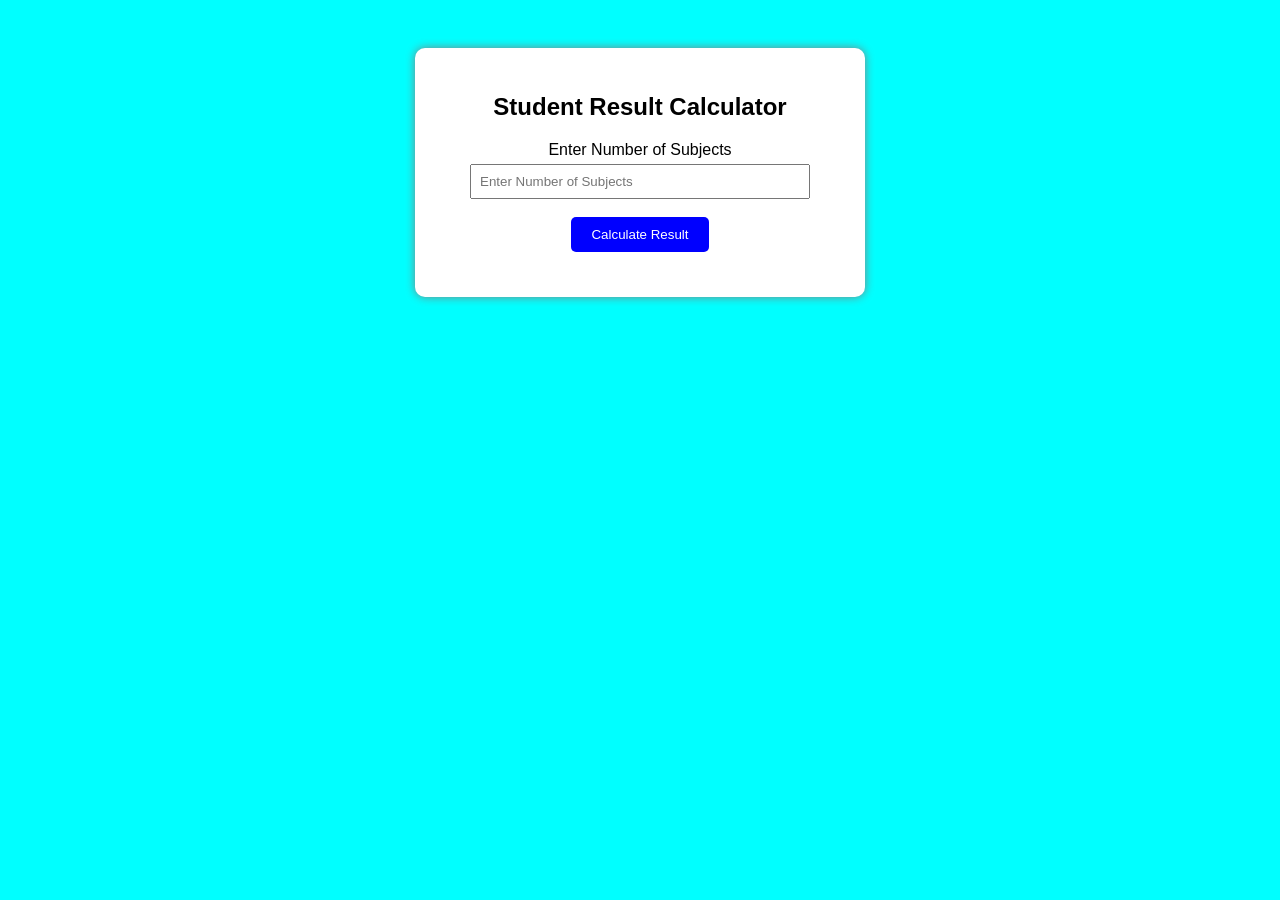
<file: lab/exp-1/index.html>
<!DOCTYPE html>
<html lang="en">
<head>
    <meta charset="UTF-8">
    <meta name="viewport" content="width=device-width, initial-scale=1.0">
    <title>Student Result Calculator</title>
     <link rel="stylesheet" href="index.css">
</head>
<body>
      <div class="container">
<h2>Student Result Calculator</h2>
<label>Enter Number of Subjects</label>
<input type="number" id="subjects" placeholder="Enter Number of Subjects"><br><br>
<button onclick="calculateResult()">Calculate Result</button>
<div id="result"></div>
</div>
    <script src="index.js"></script>
    
</body>
</html>
</file>
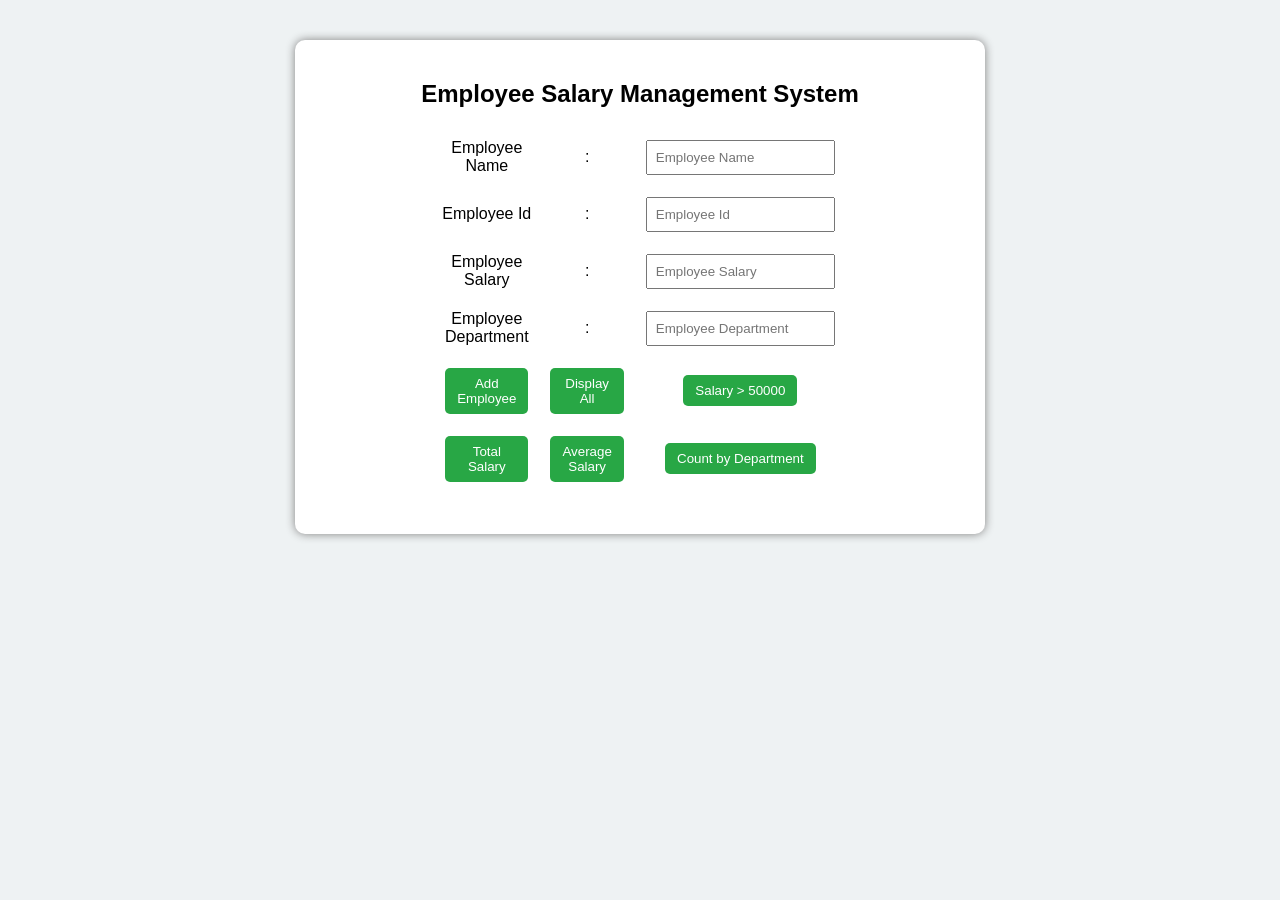
<file: lab/exp-2/index.html>
<!DOCTYPE html>
<html lang="en">
<head>
    <meta charset="UTF-8">
    <meta name="viewport" content="width=device-width, initial-scale=1.0">
    <title>Employee Salary Management System</title>
     <link rel="stylesheet" href="index.css">
</head>
<body>
        <div class="container">
            
        <h2>Employee Salary Management System</h2>
        <table width="50%" border="0" align="center" cellpadding="5" cellspacing="2">
            <tr>
                <td><label for="">Employee Name</label></td>
                <td>: </td>
                <td> <input type="text" id="name" placeholder="Employee Name"></td>
            </tr>

             <tr>
                <td><label for="">Employee Id</label></td>
                <td>: </td>
                <td> <input type="text" id="empId" placeholder="Employee Id"></td>
            </tr>

             <tr>
                <td><label for="">Employee Salary</label></td>
                <td>: </td>
                <td> <input type="number" id="salary" placeholder="Employee Salary"></td>
            </tr>

             <tr>
                <td><label for="">Employee Department</label></td>
                <td>: </td>
                <td> <input type="text" id="dept" placeholder="Employee Department"></td>
            </tr>

            <tr>
                <td><button onclick="addEmployee()">Add Employee</button></td>
                <td><button onclick="displayEmployees()">Display All</button></td>
                <td><button onclick="filterSalary()">Salary > 50000</button></td>
            </tr>

            <tr>
                <td><button onclick="totalSalary()">Total Salary</button></td>
                <td><button onclick="averageSalary()">Average Salary</button></td>
                <td><button onclick="countDepartment()">Count by Department</button></td>
            </tr>
        </table>
       
        <div id="output"></div>
    </div>
    <script src="index.js"></script>
    
</body>
</html>
</file>
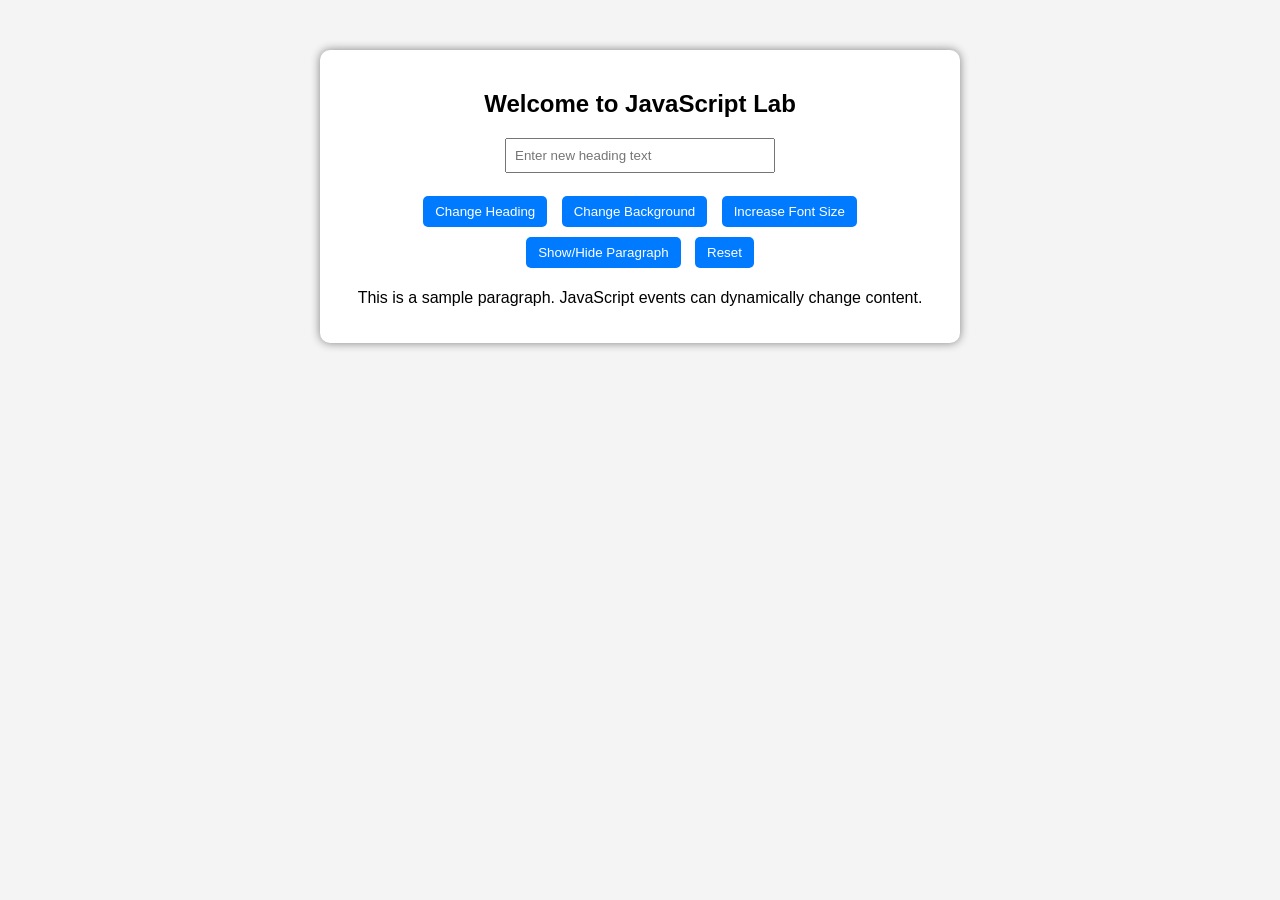
<file: lab/exp-3/index.html>
<!DOCTYPE html>
<html lang="en">
<head>
    <meta charset="UTF-8">
    <meta name="viewport" content="width=device-width, initial-scale=1.0">
    <title>DOM events</title>
    <link rel="stylesheet" href="style.css">
</head>
<body>
  
 <div class="container">
    <h2 id="mainHeading">Welcome to JavaScript Lab</h2>

    <input type="text" id="userInput" placeholder="Enter new heading text">

    <br><br>

    <button id="changeTextBtn">Change Heading</button>
    <button id="bgColorBtn">Change Background</button>
    <button id="fontSizeBtn">Increase Font Size</button>
    <button id="toggleBtn">Show/Hide Paragraph</button>
    <button id="resetBtn">Reset</button>

    <p id="paragraph">
        This is a sample paragraph. JavaScript events can dynamically change content.
    </p>
</div>

    <script src="index.js"></script>
</body>
</html>
</file>
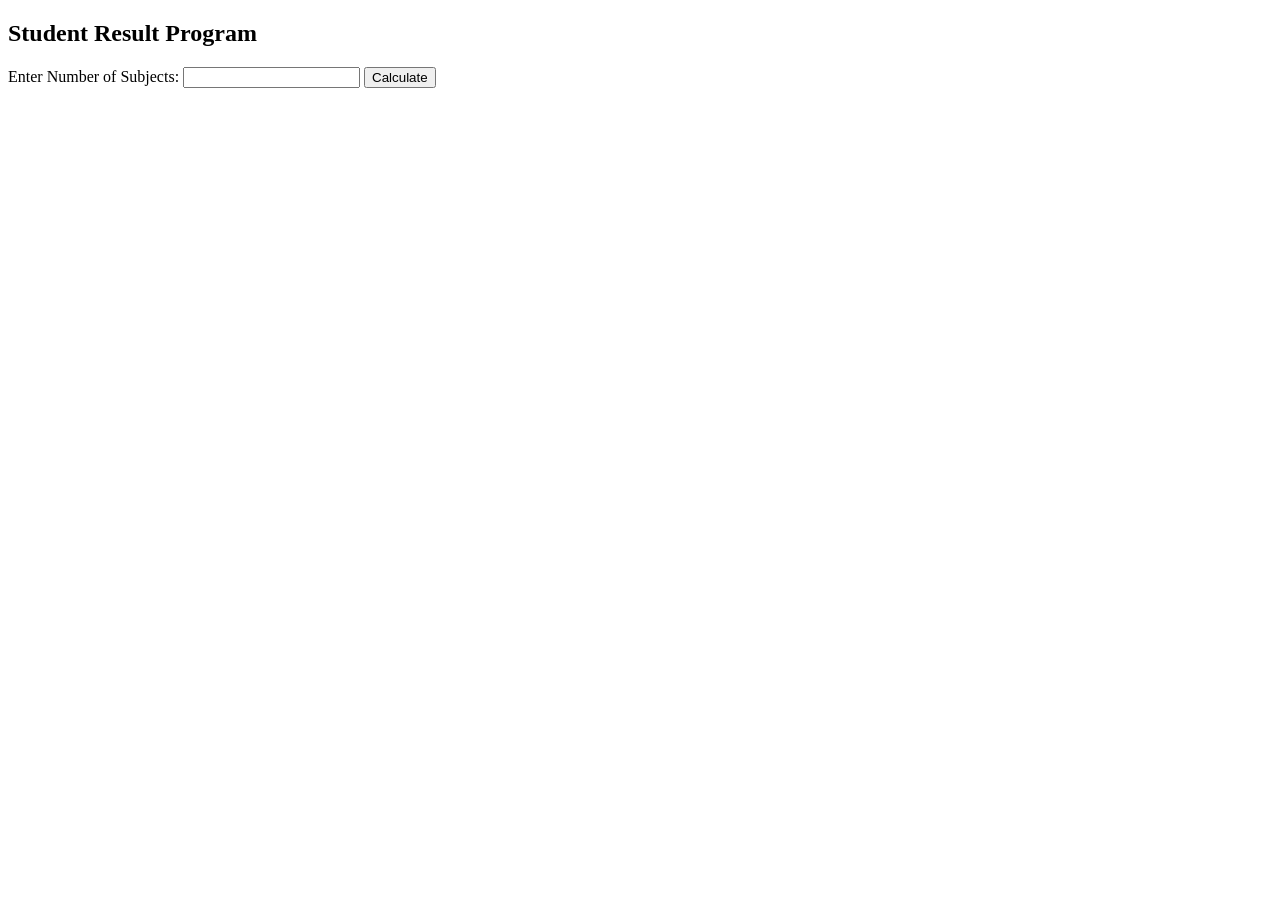
<file: asi.html>
<!DOCTYPE html>
<html>
<head>
<title>Student Result</title>
</head>
<body>
<h2>Student Result Program</h2>
Enter Number of Subjects:
<input type="number" id="sub">
<button onclick="result()">Calculate</button>
<p id="output"></p>
<script>
function result(){
var subjects = document.getElementById("sub").value;
var total = 0;
for(var i=1; i<=subjects; i++)
{
var marks = prompt("Enter marks of subject " + i);
total = total + Number(marks);
}
var average = total / subjects;
var grade;
if(average >= 60)
{
grade = "A";
}
else if(average >= 50)
{
grade = "B";
}
else if(average >= 40)
{
grade = "C";
}
else
{
grade = "Fail";
}
document.getElementById("output").innerHTML =
"Total Marks = " + total + "<br>" +
"Average Marks = " + average + "<br>" +
"Grade = " + grade;
}
</script>
</body>
</html>
</file>
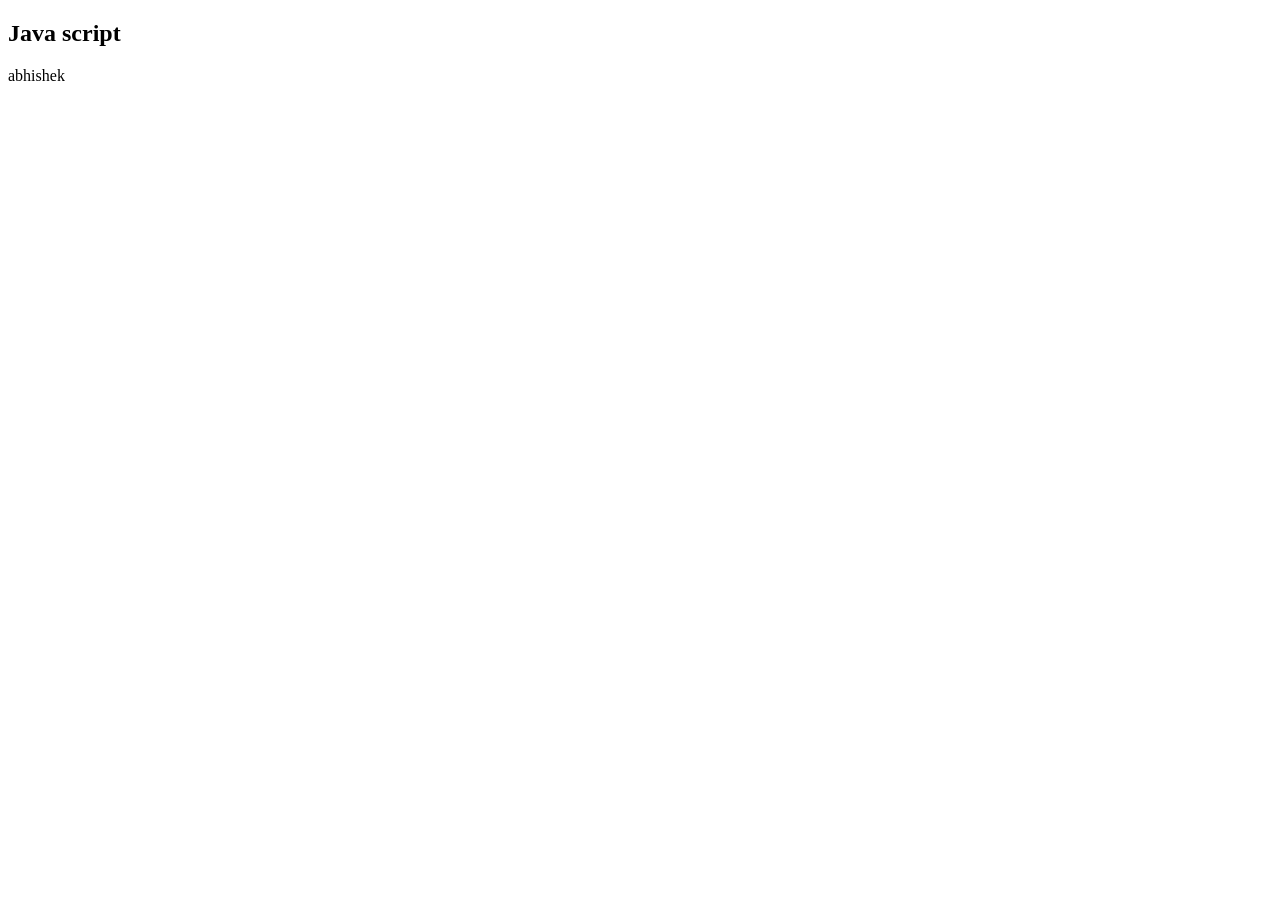
<file: demo.html>
<!DOCTYPE html>
<html lang="en">
<head>
    <meta charset="UTF-8">
    <meta name="viewport" content="width=device-width, initial-scale=1.0">
    <title>introduction</title>
</head>
<body>
    <h2>Java script</h2>
    <script>//JavaScript variables are containers used to store data values. They are declared using the 
       // keywords var, let, or const, with let and const being the preferred methods in modern JavaScript. 
        //JavaScript is a dynamically typed language, meaning you don't need to specify the data type
         //(e.g., number, string) when declaring a variable.  
        
        //using var keyword
        var myName ="abhishek";//
        // a global object that serves as the entry point to the web page's content, known as the Document Object Model (DOM)
        document.write(myName);// op on browser
        console.log(myName);//op on console window
        </script>
        <script>
            // js exectuion and scope 
            function hello(){
                var msg=" thanks to visit !";
                //console.log(msg); // LOCAL OR BLOCK
            }
            hello();
            // variable declaration using let and const

            let myRollno=202501010165;
            console.log(myRollno);

            myRollno=202501010165; // no redeclare but can be reassigned
            console.log(myRollno);


            const myPhoneno=9219264188;
            console.log(myPhoneno);
            // myPhoneno= 232427; // no redeclared 
             console.log(myPhoneno);

        </script>

</body>

</html>
</file>
<file: lab/exp-1/index.css>
body{
    font-family: Arial;
    background-color: aqua;
    text-align: center;
    padding: 40px;
}
.container{
    background-color: white;
    padding: 25px;
    width: 400px;
    margin: auto;
    border-radius: 10px;
    box-shadow: 0px 0px 10px grey;
}
input{
    padding: 8px;
    width: 80%;
    margin-top: 5px;
}
button{
    padding: 10px 20px;
    background-color:blue;
    color: white;
    border: none;
    border-radius: 5px;
    cursor: pointer;
}
button:hover{
    background-color: navy;
}
#result{
    margin-top: 20px;
    font-weight: bold;
    font-size: 18px;
}
</file>
<file: lab/exp-2/index.css>
body {
    font-family: Arial;
    background-color: #eef2f3;
    text-align: center;
}
.container {
    width: 650px;
    margin: 40px auto;
    padding: 20px;
    background: white;
    border-radius: 10px;
    box-shadow: 0 0 10px gray;
}
input {
    padding: 8px;
    margin: 5px;
}
button {
    padding: 8px 12px;
    margin: 5px;
    background-color: #28a745;
    color: white;
    border: none;
    border-radius: 5px;
    cursor: pointer;
}
button:hover {
    background-color: #1e7e34;
}
#output {
    margin-top: 20px;
    text-align: left;
}
</file>
<file: lab/exp-3/style.css>
body {
    font-family: Arial;
    background-color: #f4f4f4;
    text-align: center;
}

.container {
    width: 600px;
    margin: 50px auto;
    padding: 20px;
    background: white;
    border-radius: 10px;
    box-shadow: 0 0 10px gray;
}

button {
    padding: 8px 12px;
    margin: 5px;
    background-color: #007bff;
    color: white;
    border: none;
    border-radius: 5px;
    cursor: pointer;
}

button:hover {
    background-color: #0056b3;
}

input {
    padding: 8px;
       width: 250px;
}
</file>
